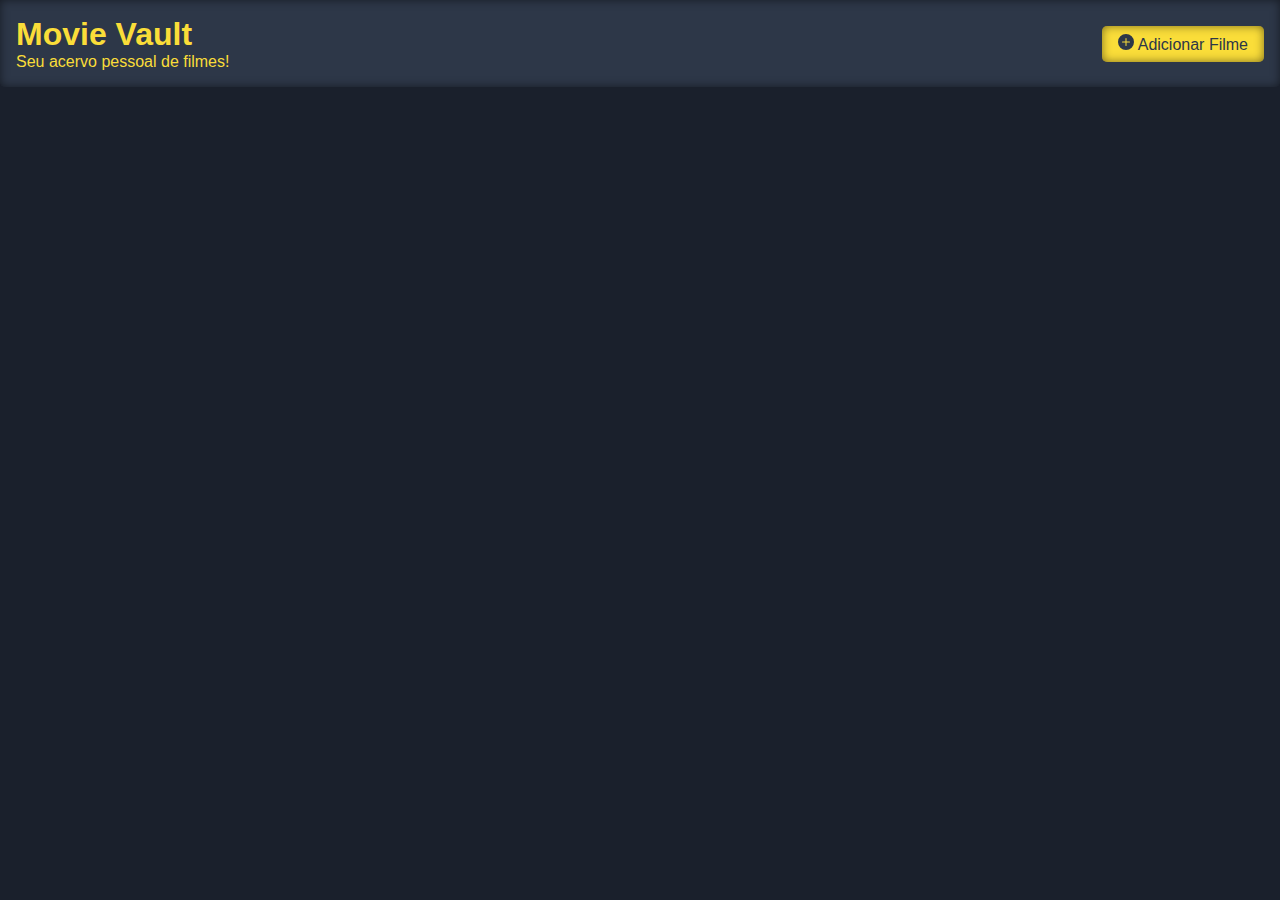
<file: index.html>
<!DOCTYPE html>
<html lang="en">
<head>
    <meta charset="UTF-8">
    <meta name="viewport" content="width=device-width, initial-scale=1.0">
    <link rel="stylesheet" href="style.css">
    <title>Movie Vault</title>
</head>
<body>
    <header>
        <div>
            <h1>Movie Vault</h1>
            <p>Seu acervo pessoal de filmes!</p>
        </div>
        <nav>
            <button class="add-filme" onclick="location.href='adicionar.html'">
                <svg xmlns="http://www.w3.org/2000/svg" width="16" height="16" fill="currentColor" class="bi bi-plus-circle-fill" viewBox="0 0 16 16">
                    <path d="M16 8A8 8 0 1 1 0 8a8 8 0 0 1 16 0M8.5 4.5a.5.5 0 0 0-1 0v3h-3a.5.5 0 0 0 0 1h3v3a.5.5 0 0 0 1 0v-3h3a.5.5 0 0 0 0-1h-3z"/>
                </svg>
                Adicionar Filme
            </button>
        </nav>
    </header>


</body>
</html>
</file>
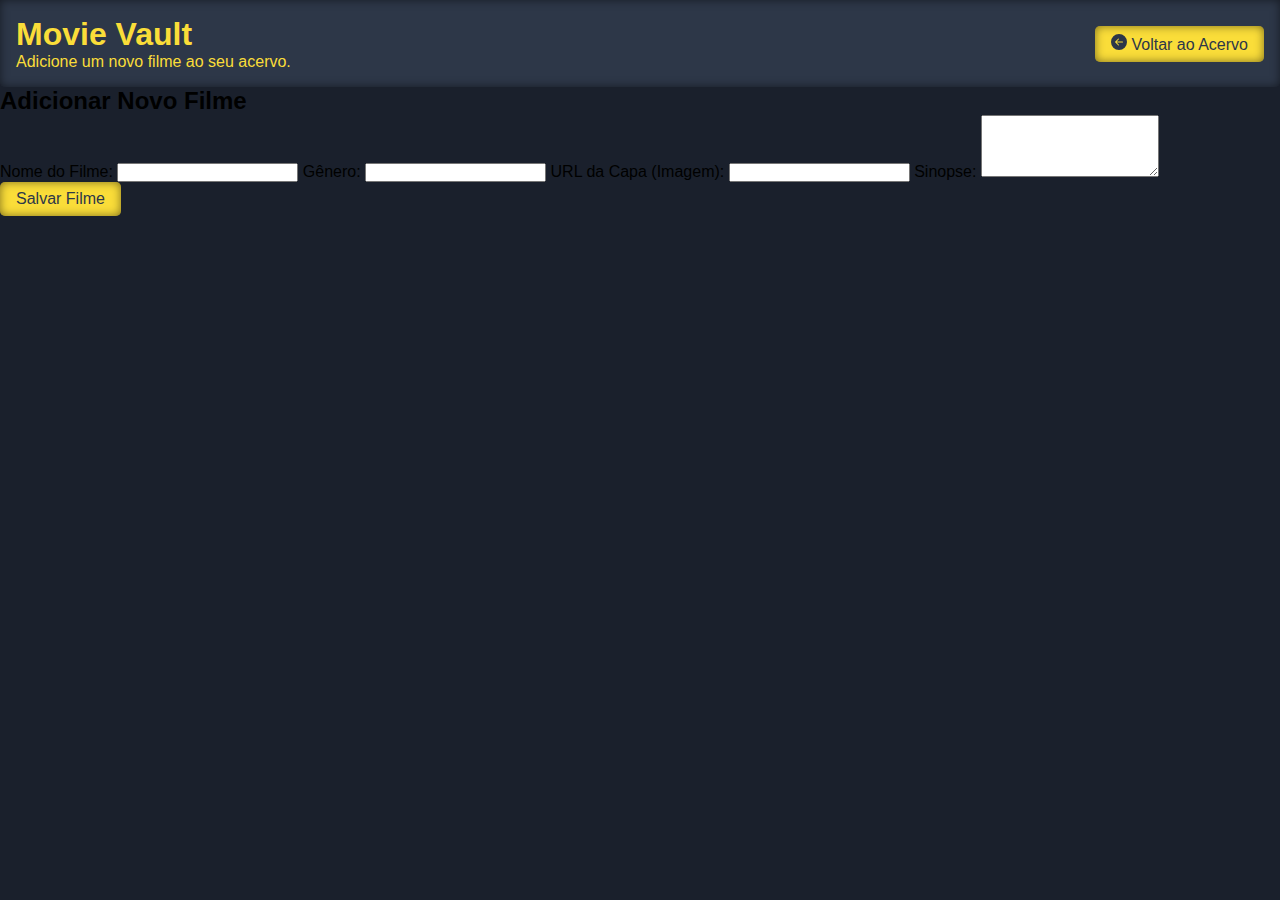
<file: adicionar.html>
<!DOCTYPE html>
<html lang="pt-BR">
<head>
    <meta charset="UTF-8">
    <meta name="viewport" content="width=device-width, initial-scale=1.0">
    <link rel="stylesheet" href="style.css">
    <title>Adicionar Filme - Movie Vault</title>
</head>
<body>

    <header>
        <div>
            <h1>Movie Vault</h1>
            <p>Adicione um novo filme ao seu acervo.</p>
        </div>
        <nav>
            <button class="voltar" onclick="location.href='index.html'">
                <svg xmlns="http://www.w3.org/2000/svg" width="16" height="16" fill="currentColor" class="bi bi-arrow-left-circle-fill" viewBox="0 0 16 16">
                    <path d="M8 0a8 8 0 1 0 0 16A8 8 0 0 0 8 0m3.5 7.5a.5.5 0 0 1 0 1H5.707l2.147 2.146a.5.5 0 0 1-.708.708l-3-3a.5.5 0 0 1 0-.708l3-3a.5.5 0 1 1 .708.708L5.707 7.5z"/>
                </svg>
                Voltar ao Acervo
            </button>
        </nav>
    </header>

    <main>
        <section class="form-container">
            <h2>Adicionar Novo Filme</h2>
            <form id="add-movie-form" action="/salvar_filme" method="POST">
                <label for="title">Nome do Filme:</label>
                <input type="text" id="title" name="title" required>

                <label for="genre">Gênero:</label>
                <input type="text" id="genre" name="genre" required>

                <label for="cover">URL da Capa (Imagem):</label>
                <input type="url" id="cover" name="cover" required>

                <label for="synopsis">Sinopse:</label>
                <textarea id="synopsis" name="synopsis" rows="4" required></textarea>

                <div class="form-buttons">
                    <button type="submit">Salvar Filme</button>
                </div>
            </form>
        </section>
    </main>


</body>
</html>
</file>
<file: style.css>
* {
  margin: 0;
  padding: 0;
  box-sizing: border-box;
}

body {
  font-family: 'roboto', sans-serif;
  background-color: #1a202c;
}

header {
  display: flex;
  justify-content: space-between;
  align-items: center; 
  padding: 16px; 


  border-bottom-left-radius: 5px;
  border-bottom-right-radius: 5px;
  box-shadow: inset 0 0 10px rgba(0, 0, 0, 0.5);

  font-family: 'roboto', sans-serif;
  background-color: #2d3748;
  color: #fadd39;
}

header h1, header p {
  margin: 0;
}

button {
  background-color: #fadd39;
  color: #2d3748;
  border: none;
  border-radius: 5px;
  padding: 8px 16px;
  cursor: pointer;
  font-family: 'roboto', sans-serif;
  font-size: 16px;

  box-shadow: inset 0 0 10px rgba(0, 0, 0, 0.5);
}

.add-filme .voltar {
  display: flex;
  align-items: center;
  gap: 8px;
}
</file>
